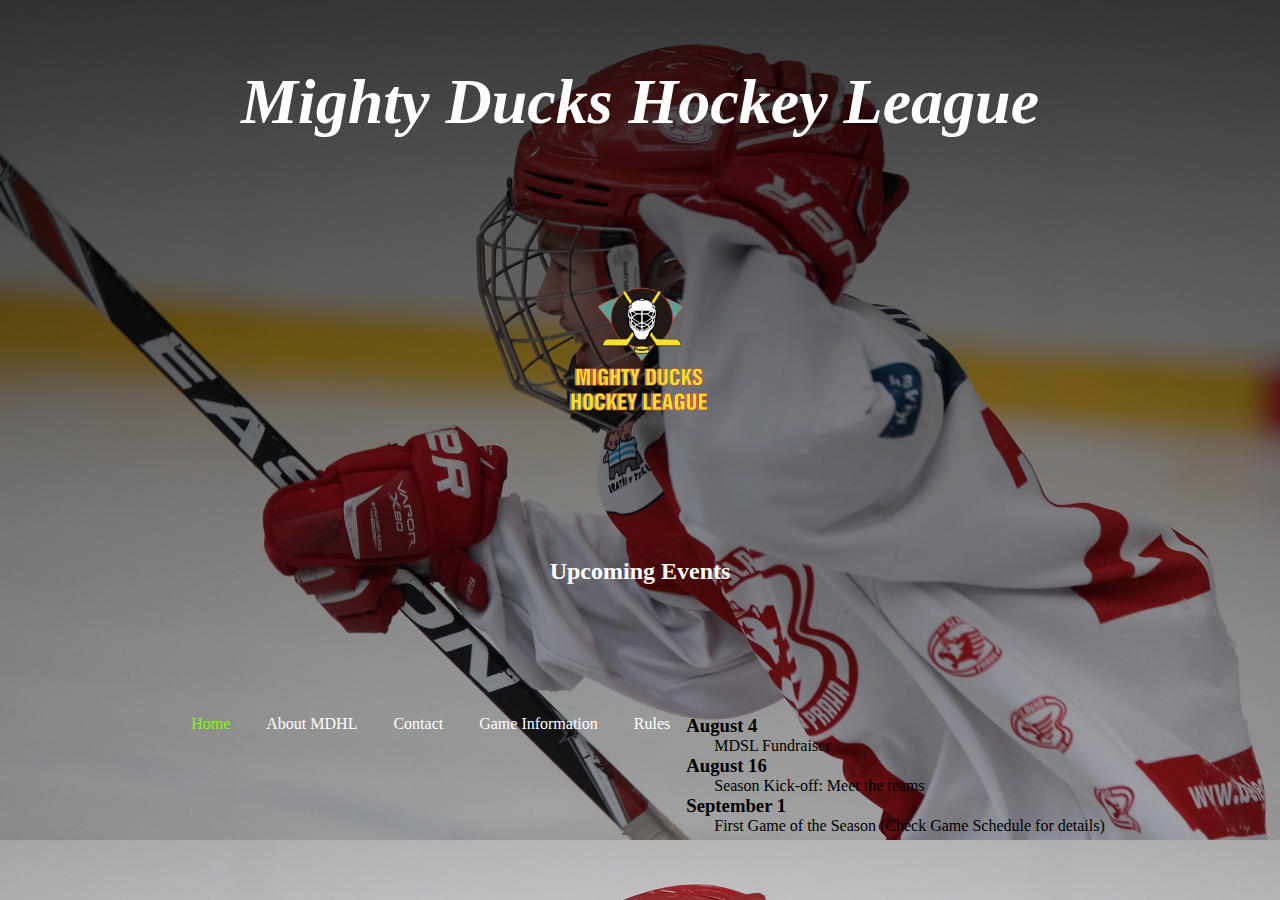
<file: m-d-h-l2/index.html>
<!DOCTYPE html>
<html lang="en">
<head>
    <meta charset="UTF-8">
    <meta http-equiv="X-UA-Compatible" content="IE=edge">
    <meta name="viewport" content="width=device-width, initial-scale=1.0">
    <title>Mighty Ducks Hockey League</title>
    <!-- <link rel="stylesheet" href="./style.css"> -->
    <!-- <link rel="stylesheet" href="./style2.css"> -->
    <link rel="stylesheet" href="./style3.css">
    <link rel="shortcut icon" href="./assets/Logo Mighty ducks-01.png" type="image/x-icon">
</head>
<body>
    
    <header>
        <h1><span class="red">M</span><span class="tamaño">ighty</span>&nbsp<span>D</span><span class="tamaño1">ucks</span>&nbsp<span class="red">H</span><span class="tamaño">ockey</span>&nbsp<span>L</span><span  class="tamaño1">eague</span></h1>
        </h1>
        
        
    </header>
    <img src="./assets/Logo Mighty ducks-01.png" alt="logo">
    <h2>Upcoming Events</h2>
    <main >
    <nav>
        <a class="active" href="#">Home</a>
        <a href="./about.html">About MDHL</a>
        <a href="./contact.html">Contact</a>
        <a href="">Game Information</a>
        <a href="">Rules</a>
    </nav>
    <div>
        <section>
            <h3>August 4</h3>
            <p>&nbsp&nbsp&nbsp&nbsp&nbsp&nbsp&nbspMDSL Fundraiser</p>
        </section>
        <section>
            <h3>August 16</h3>
            <p>&nbsp&nbsp&nbsp&nbsp&nbsp&nbsp&nbspSeason Kick-off: Meet the teams</p>
        </section>
        <section>
            <h3>September 1</h3>
            <p>&nbsp&nbsp&nbsp&nbsp&nbsp&nbsp&nbspFirst Game of the Season (Check Game Schedule for details)</p>
        </section>
    </div>
    </main>
</body>
</html>
</file>
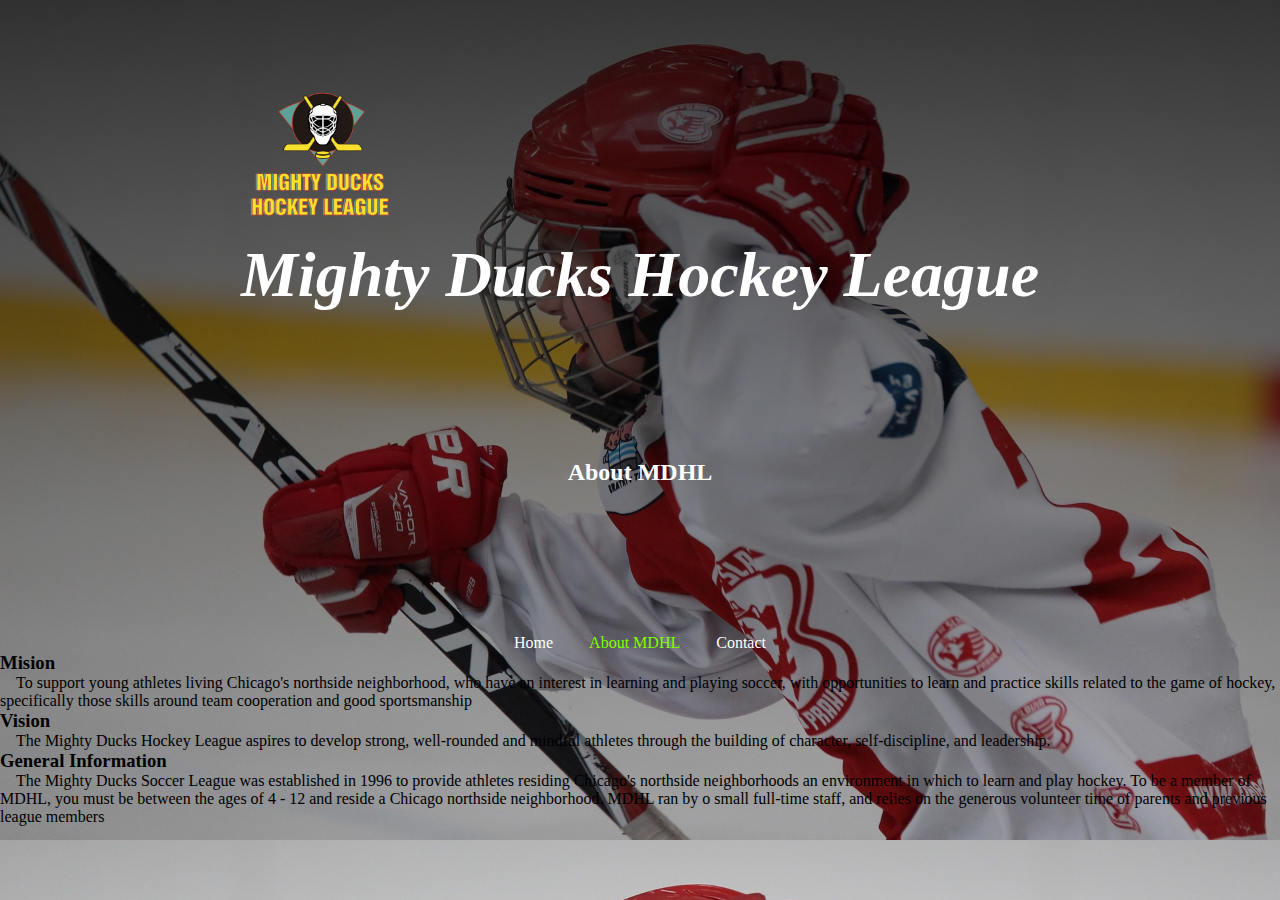
<file: m-d-h-l2/about.html>
<!DOCTYPE html>
<html lang="en">
<head>
    <meta charset="UTF-8">
    <meta http-equiv="X-UA-Compatible" content="IE=edge">
    <meta name="viewport" content="width=device-width, initial-scale=1.0">
    <title>Mighty Ducks Hockey league</title>
    <!-- <link rel="stylesheet" href="./style.css"> -->
    <!-- <link rel="stylesheet" href="./style2.css"> -->
    <link rel="stylesheet" href="./style3.css">
</head>
<body>
    <header>
        <img class="logo" src="./assets/Logo Mighty ducks-01.png" alt="logo">
        <div>
        <h1 class="titulo">Mighty Ducks Hockey League</h1>
    </header>
    <h2>About MDHL</h2>
    <main class="container0">
    <nav class="nav">
        <a href="./index.html">Home</a>
        <a class="active" href="#">About MDHL</a>
        <a href="./contact.html">Contact</a>
    </nav>

        
        <div class="container1">
        <section class="section">
            <h3>Mision</h3>
            <p>&nbsp&nbsp&nbsp&nbspTo support young athletes living Chicago's northside neighborhood, who have an interest in 
                learning and playing soccer, with opportunities to learn and practice skills related to the game of 
                hockey, specifically those skills around team cooperation and good sportsmanship</p>
        </section >
        <section class="section">
            <h3>Vision</h3>
            <p>&nbsp&nbsp&nbsp&nbspThe Mighty Ducks Hockey League aspires to develop strong, well-rounded and mindful athletes 
                through the building of character, self-discipline, and leadership.</p>
        </section>
        <section class="section">
            <h3>General Information</h3>
            <p>&nbsp&nbsp&nbsp&nbspThe Mighty Ducks Soccer League was established in 1996 to provide athletes residing 
                Chicago's northside neighborhoods an environment in which to learn and play hockey. To be a 
                member of MDHL, you must be between the ages of 4 - 12 and reside a Chicago northside 
                neighborhood. MDHL ran by o small full-time staff, and relies on the generous volunteer time of 
                parents and previous league members</p>
        </section>
    </div>
    </main>
</body>
</html>
</file>
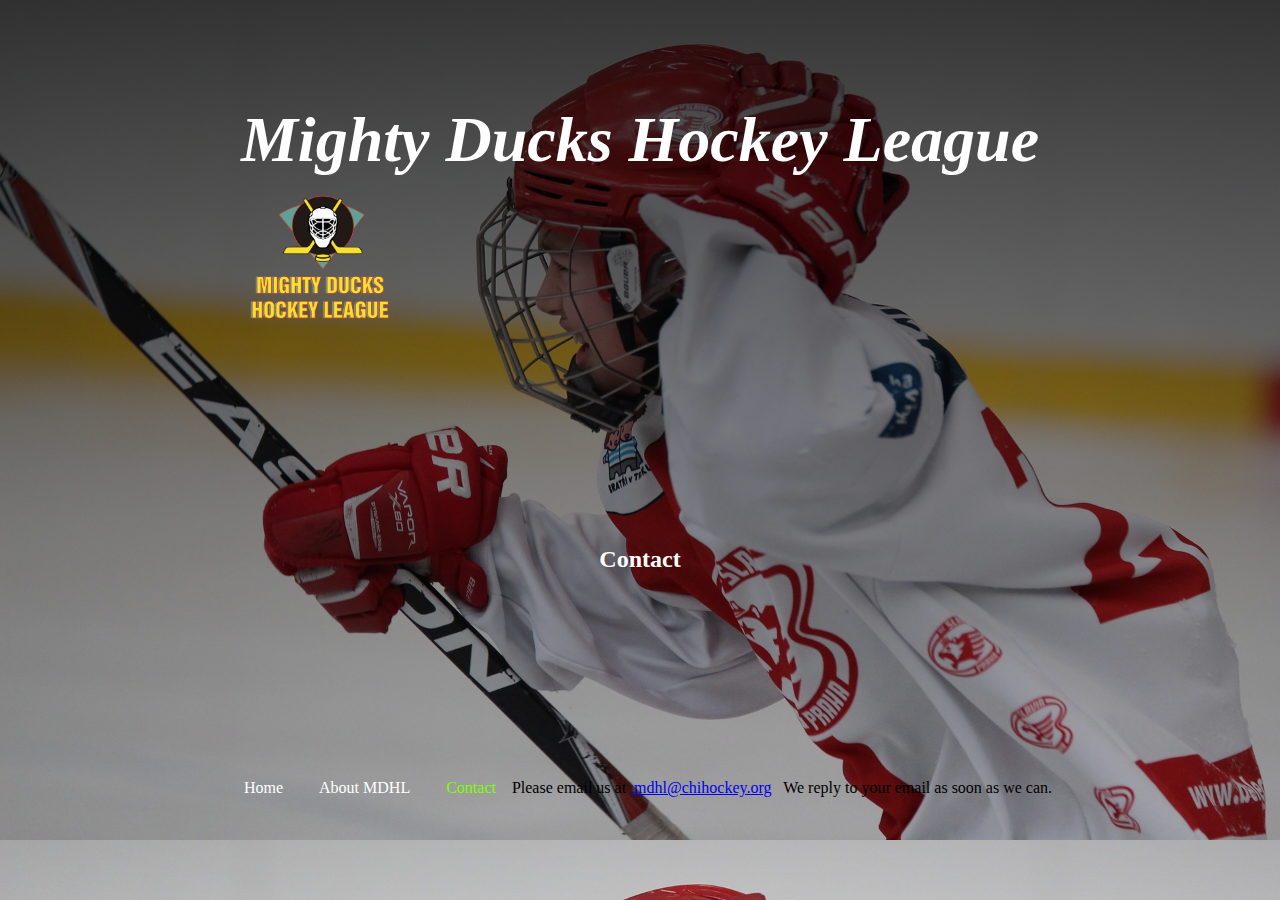
<file: m-d-h-l2/contact.html>
<!DOCTYPE html>
<html lang="en">
<head>
    <meta charset="UTF-8">
    <meta http-equiv="X-UA-Compatible" content="IE=edge">
    <meta name="viewport" content="width=device-width, initial-scale=1.0">
    <title>Mighty Ducks Hockey league</title>
    <!-- <link rel="stylesheet" href="./style.css"> -->
   <!--  <link rel="stylesheet" href="./style2.css"> -->
   <link rel="stylesheet" href="./style3.css">
</head>
<body>
   <header>
        
        <h1>Mighty Ducks Hockey League</h1>
        <img class="logo1" src="./assets/Logo Mighty ducks-01.png" alt="logo">
    
</header>
<h2>Contact</h2>
<main class="container-contact">
<nav class="nav1">
    <a href="./index.html">Home</a>
    <a href="./about.html">About MDHL</a>
    <a class="active" href="#">Contact</a>
</nav>
        
        <p class="contact">Please email us at <a class="enlace"href="mailto:mdhl@chihockey.org">&nbspmdhl@chihockey.org</a>
            &nbsp   We reply to your email as soon as we can.</p>
    </main>
</body>
</html>
</file>
<file: m-d-h-l2/style.css>
*{
    margin:0;
    padding: 0;
    box-sizing: border-box;
}
/* body{
    height:100vh;
    background-size:contain;

} */
header{
    height:40vh;
    width: 100%;
    background-image: linear-gradient(rgba(0,0,0,0.75)
    ,rgba(0,0,10,0.1)),
    url(./assets/design1_image1.jpg);
    background-size:100% 150%; 
}
header h1{
    font-style:italic;
    color: white;
    font-weight: lighter;
    font-size: 4rem;
    padding: 1rem;
}
h2{
    display: flex;
    justify-content: center;
    align-items: center;
    background-color: black;
    color: white;
    padding: .5rem;
    font-style: italic;
    font-weight: lighter;
}
img{
    height: 7rem;
    width: 7rem;
    position: absolute;
    left: 70rem;
    bottom: 18.9rem;
}
main{
    display: flex;
    justify-content:flex-start;
}
main nav{
    min-height: 20vh;
    display: flex;
    flex-direction: column;
    justify-content:space-between;
    margin: 2rem 4rem;
    padding-left: 5rem;
}
a{
    padding: .5rem;
}
.active{
    text-decoration: none;
    color: black;
}
main div{
    display: flex;
    flex-direction: column;
    justify-content: space-around;
}
main section{
     margin: 2rem 4rem;
    padding-left: 5rem; 
    display: flex;
    flex-direction: column;
    justify-content: space-around;
    
    flex-grow: 1;
}
div.container1{


    height: 20rem;
    margin:  0 0 !important;
   

}
section h3{
    font-size: 1.5rem;
}
section p{
    font-weight:500;
}
.section{
    max-height: 1vh !important;
    font-size: .8rem;
    margin: 0;
    padding: 2rem;
    display: flex;
    justify-content: center;
    
}
.container_contact{
    min-height: 20rem;
    display: flex;
    justify-content: space-evenly;
}
.contact{
    
    display: flex;
    align-items:flex-start;
    padding: 2.7rem;
    flex-grow: 1;
    
}
.enlace{
    padding: 0;
}
</file>
<file: m-d-h-l2/style2.css>
*{
    margin: 0;
    padding:0;
    box-sizing: border-box;
}
header{
    height:40vh;
    width: 100%;
    background-image: linear-gradient(rgba(0,0,0,0.75)
    ,rgba(0,0,10,0.1)),
    url(./assets/design1_image2.jpg);
    background-size: contain;
    background-size:100% 100%;
}
header h1{
    font-style:italic;
    color: white;
    font-weight: lighter;
    font-size: 4rem;
    padding: 1rem;
}
.titulo{
    position: relative;
    bottom: 13.3rem;
}
h2{
    display: flex;
    justify-content: center;
    align-items: center;
    background-color: black;
    color: white;
    padding: .5rem;
    font-style: italic;
    font-weight: lighter;
}

img{
    height: 9rem;
    width: 9rem;
    margin: 2rem;
    position: relative;
    left: 5rem;
    
} 
main nav{
    position: relative;
    bottom: 18.3rem;
    left:38rem; 
}
.nav{
    position: relative;
    bottom:5rem;
}
nav a{
    color: white;
    background-color: blue;
    text-decoration: none;
    margin: .5rem;
    padding: .5rem 1.2rem;
    box-shadow: 3px 3px 3px black;
    border: 1px solid black;
}
.active{
    background-color: green;
}
.logo{
    position: relative;
   top: 20rem;
}
.logo1{
    position: relative;
    top: 13rem;
    margin: 3rem;
}
 main{
    width: 30rem;
    height: 10rem;
    position: relative;
    bottom: 12rem;
    left: 25rem;
    
} 
main h3{
    font-size: 2rem;
}
.contact{
    position: relative;
    top: 2rem;
    margin: 0 5.9rem;
    font-size: 1rem;
}
.container1{
    width :60rem;
    position: relative;
    top: 14rem;
}
.container-contact{
    position: relative;
    top:1rem;
}
.nav1{
    position: relative;
    bottom: 18rem;
}
</file>
<file: m-d-h-l2/style3.css>
*{
    margin: 0;
    padding: 0;
    box-sizing: border-box;
}
body{
    height: 100vh;
    background-image: linear-gradient(rgba(0,0,0,0.75)
    ,rgba(0,0,10,0.1)),
    url(./assets/hockey\ \ 1.jpg);
    background-size: 100% ;
    display:flex;
    flex-direction: column;
    justify-content: space-around;
    align-items: center;
    color: white;
}
h1{
    font-style: italic;
    font-size: 4rem;
}
 nav a{
    text-decoration: none;
    color: white;
    
    padding: .5rem 1rem;
}
.active{
    color:chartreuse;
}
main{
    color: black;
    display: flex;
    flex-wrap: wrap;
    justify-content: center;
}

img{
    height: 10rem;
    width: 10rem;
}
</file>
